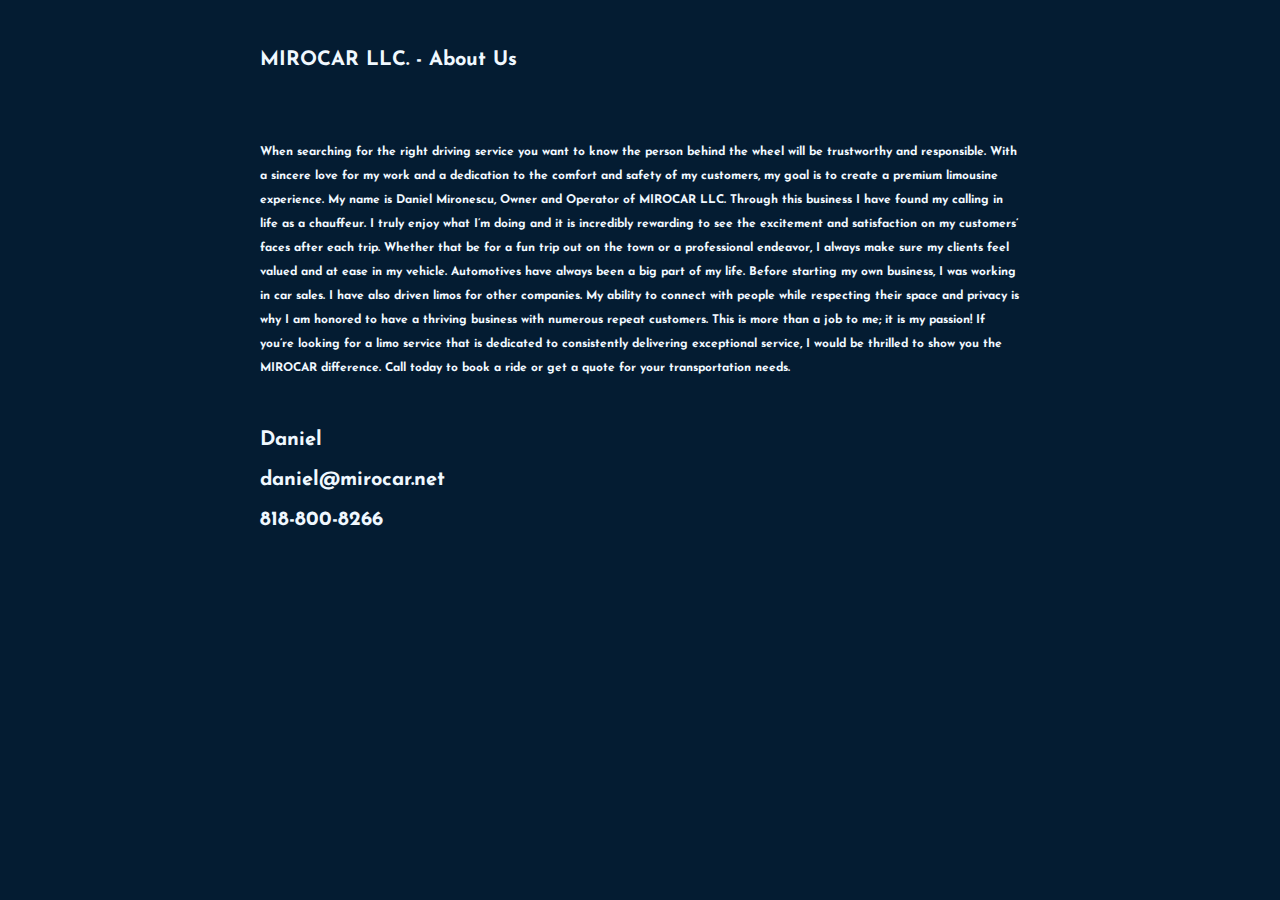
<file: Mirocar Transportation/about.html>
<!DOCTYPE html>
<html lang="en">
  <head>
    <meta charset="UTF-8" />
    <meta http-equiv="X-UA-Compatible" content="IE=edge" />
    <meta name="viewport" content="width=device-width, initial-scale=1.0" />
    <title>MIROCAR LLC. - About Us</title>
    <link rel="preconnect" href="https://fonts.googleapis.com" />
    <link rel="preconnect" href="https://fonts.gstatic.com" crossorigin />
    <link
      href="https://fonts.googleapis.com/css2?family=Martel:wght@400;600;700&family=Montserrat:wght@100;300;400;700&family=Ubuntu:wght@300;400;700&display=swap"
      rel="stylesheet"
    />
    <link rel="preconnect" href="https://fonts.googleapis.com" />
    <link rel="preconnect" href="https://fonts.gstatic.com" crossorigin />
    <link
      href="https://fonts.googleapis.com/css2?family=Josefin+Sans:wght@400;500;600&display=swap"
      rel="stylesheet"
    />
    <link rel="stylesheet" href="styles.css" />
  </head>
  <body class="about-body">
    <h1 class="about-h1">MIROCAR LLC. - About Us</h1>
    <p class="about-text">
      When searching for the right driving service you want to know the person
      behind the wheel will be trustworthy and responsible. With a sincere love
      for my work and a dedication to the comfort and safety of my customers, my
      goal is to create a premium limousine experience. My name is Daniel
      Mironescu, Owner and Operator of MIROCAR LLC. Through this business I have
      found my calling in life as a chauffeur. I truly enjoy what I’m doing and
      it is incredibly rewarding to see the excitement and satisfaction on my
      customers’ faces after each trip. Whether that be for a fun trip out on
      the town or a professional endeavor, I always make sure my clients feel
      valued and at ease in my vehicle. Automotives have always been a big part
      of my life. Before starting my own business, I was working in car sales. I
      have also driven limos for other companies. My ability to connect with
      people while respecting their space and privacy is why I am honored to
      have a thriving business with numerous repeat customers. This is more than
      a job to me; it is my passion! If you’re looking for a limo service that
      is dedicated to consistently delivering exceptional service, I would be
      thrilled to show you the MIROCAR difference. Call today to book a ride or
      get a quote for your transportation needs.
    </p>
    <p class="about-contact">
      Daniel <br />
      daniel@mirocar.net <br />
      818-800-8266
    </p>
  </body>
</html>
</file>
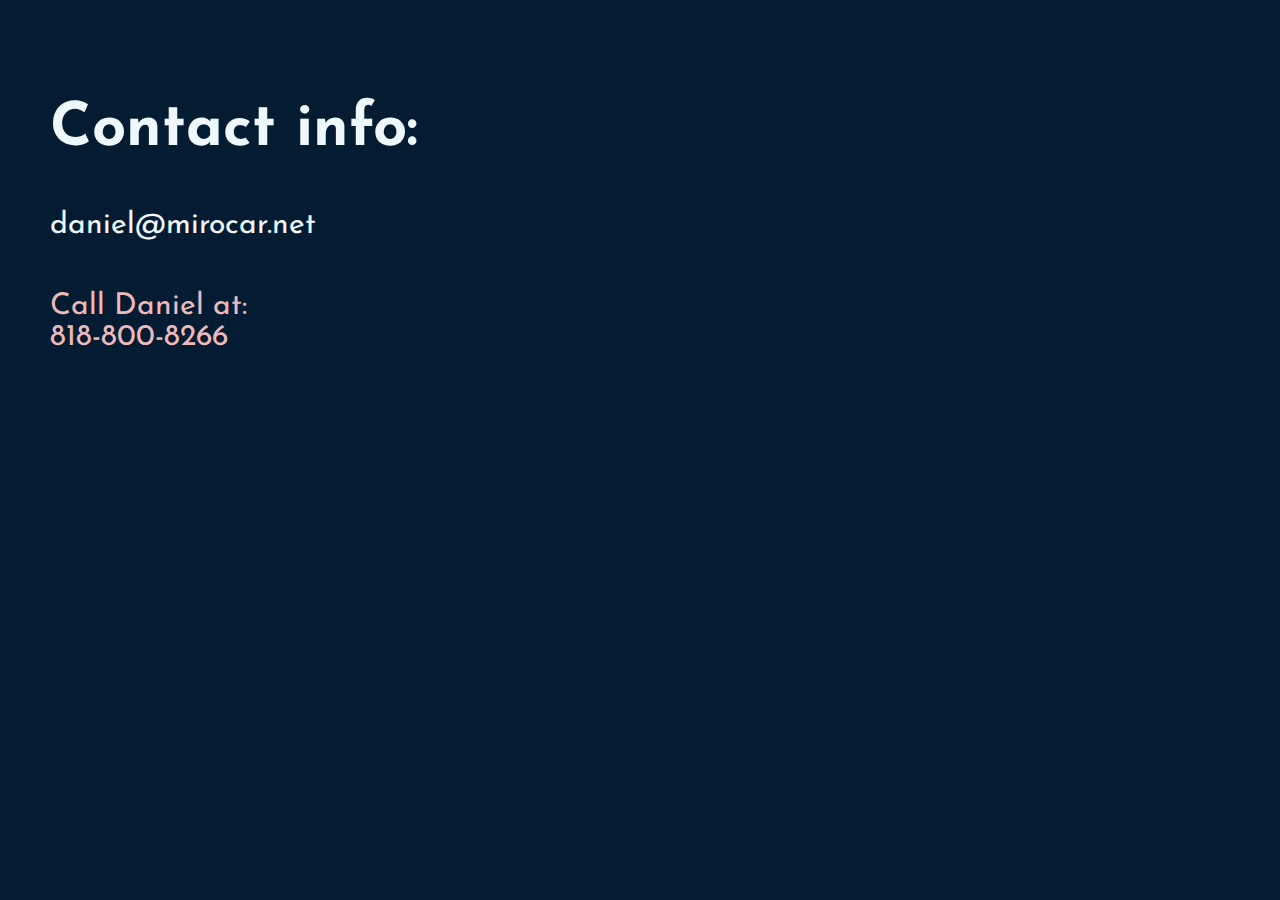
<file: Mirocar Transportation/contact.html>
<!DOCTYPE html>
<html lang="en">
  <head>
    <meta charset="UTF-8" />
    <meta http-equiv="X-UA-Compatible" content="IE=edge" />
    <meta name="viewport" content="width=device-width, initial-scale=1.0" />
    <title>Mirocar Contact</title>
    <link rel="stylesheet" href="styles.css" />
    <link
      href="https://fonts.googleapis.com/css2?family=Martel:wght@400;600;700&family=Montserrat:wght@100;300;400;700&family=Ubuntu:wght@300;400;700&display=swap"
      rel="stylesheet"
    />
    <link rel="preconnect" href="https://fonts.googleapis.com" />
    <link rel="preconnect" href="https://fonts.gstatic.com" crossorigin />
    <link
      href="https://fonts.googleapis.com/css2?family=Josefin+Sans:wght@400;500;600&display=swap"
      rel="stylesheet"
    />
  </head>
  <body class="contact-body">
    <h1 class="contact-h1">Contact info:</h1>
    <p class="contact-p">daniel@mirocar.net</p>
    <a class="contact-a" href="tel:8188008266"
      >Call Daniel at: <br />
      818-800-8266</a
    >
  </body>
</html>
</file>
<file: Mirocar Transportation/styles.css>
* {
  padding: 0;
  margin: 0;
  box-sizing: border-box;
}

html {
  font-size: 62.5%;
  max-width: 1200px auto;
}

.hero-section {
  background-color: #040303;
  color: rgba(255, 255, 255, 0.938);
  display: flex;
  justify-content: space-around;
  padding-top: 4rem;
  padding-bottom: 4rem;
}

.hero-main-text {
  font-family: "Josefin Sans", serif;
  font-size: 3rem;
  font-weight: 700;
  line-height: 2;
  position: relative;
  letter-spacing: 0.5rem;
}

.of-text {
  display: inline-block;
  position: absolute;
  margin-left: 2rem;
}

.on-time {
  font-size: 4rem;
  color: white;
}

.hero-list {
  font-family: "Josefin Sans", sans-serif;
  font-size: 1.2rem;
  color: rgb(219, 219, 219);
  list-style-type: none;
  line-height: 2;
}

.main {
  background-color: #041c32;
}

.imagesgrid {
  display: grid;
  grid-template-columns: 1fr 1fr;
  padding: 25px;
  gap: 10px;
  align-content: center;
  justify-content: center;
}
.images {
  width: 1000px;
  max-width: 100%;
  height: auto;
}
.hero-img {
  width: 7rem;
  border: solid 0.2rem #041c32;
  border-radius: 50%;
  margin-left: -5rem;
}
.nav {
  background-color: #040303;
  display: flex;
  justify-content: space-around;
}

.nav-div {
  margin-top: 15px;
}
.btnn {
  height: 3rem;
  width: 10rem;
  border: solid 0.2rem #ecbaba;
  color: white;
  background-color: #040303;
  font-family: "Josefin Sans", sans-serif;
  font-size: 1.4rem;
  border-radius: 15%;
  margin-right: -5rem;
}

.btnn:hover {
  height: 3rem;
  width: 10rem;
  border: solid 0.2rem #ecbaba;
  color: white;
  background-color: #041c32;
  font-family: "Josefin Sans", sans-serif;
  font-size: 1.4rem;
  border-radius: 15%;
}

.btnn-about {
  height: 3rem;
  width: 10rem;
  border: solid 0.2rem #041c32;
  color: white;
  background-color: #040303;
  font-family: "Josefin Sans", sans-serif;
  font-size: 1.4rem;
  border-radius: 15%;
  margin-top: 1.5rem;
  margin-right: -15rem;
}

.btnn-about:hover {
  height: 3rem;
  width: 10rem;
  border: solid 0.2rem #585858;
  color: white;
  background-color: #041c32;
  font-family: "Josefin Sans", sans-serif;
  font-size: 1.4rem;
  border-radius: 15%;
}
.testimonials {
  background-color: #040303;
  font-family: "Josefin Sans", sans-serif;
  font-size: 1.5rem;
  text-align: center;
  color: white;
  padding: 5rem;
}

.footer {
  background-color: #041c32;
  text-align: center;

  align-items: center;
  font-size: 5rem;
}
.copyright {
  font-family: "Josefin Sans", sans-serif;
  font-size: 1rem;
  color: grey;
  margin-top: 10rem;
  letter-spacing: 0.2rem;
}
.social-icons {
  display: flex;
  justify-content: center;
  gap: 5rem;
  padding: 25px;
}

.testimonial-name {
  padding: 25px;
}

.contact-body {
  max-width: 1200px auto;
  color: aliceblue;
  background-color: #041c32;
  font-size: 3rem;
  font-family: "Josefin Sans";
  padding: 5rem;
}
.contact-h1 {
  padding: 5rem 0;
}

.contact-a {
  text-decoration: dashed;
  color: #ecbaba;
}

.contact-p {
  padding-bottom: 5rem;
}

/* About us settings */

.about-body {
  font-family: "Josefin Sans", serif;
  max-width: 800px;
  margin: 0 auto;
  background-color: #041c32;
  color: aliceblue;
}
.about-text {
  font-size: 1.2rem;
  font-weight: 700;
  line-height: 2;
  padding: 2rem;
}
.about-h1 {
  padding: 5rem 2rem;
  font-size: 2rem;
}
.about-contact {
  font-size: 2rem;
  font-weight: 700;
  line-height: 2;
  padding: 2rem;
}
</file>
